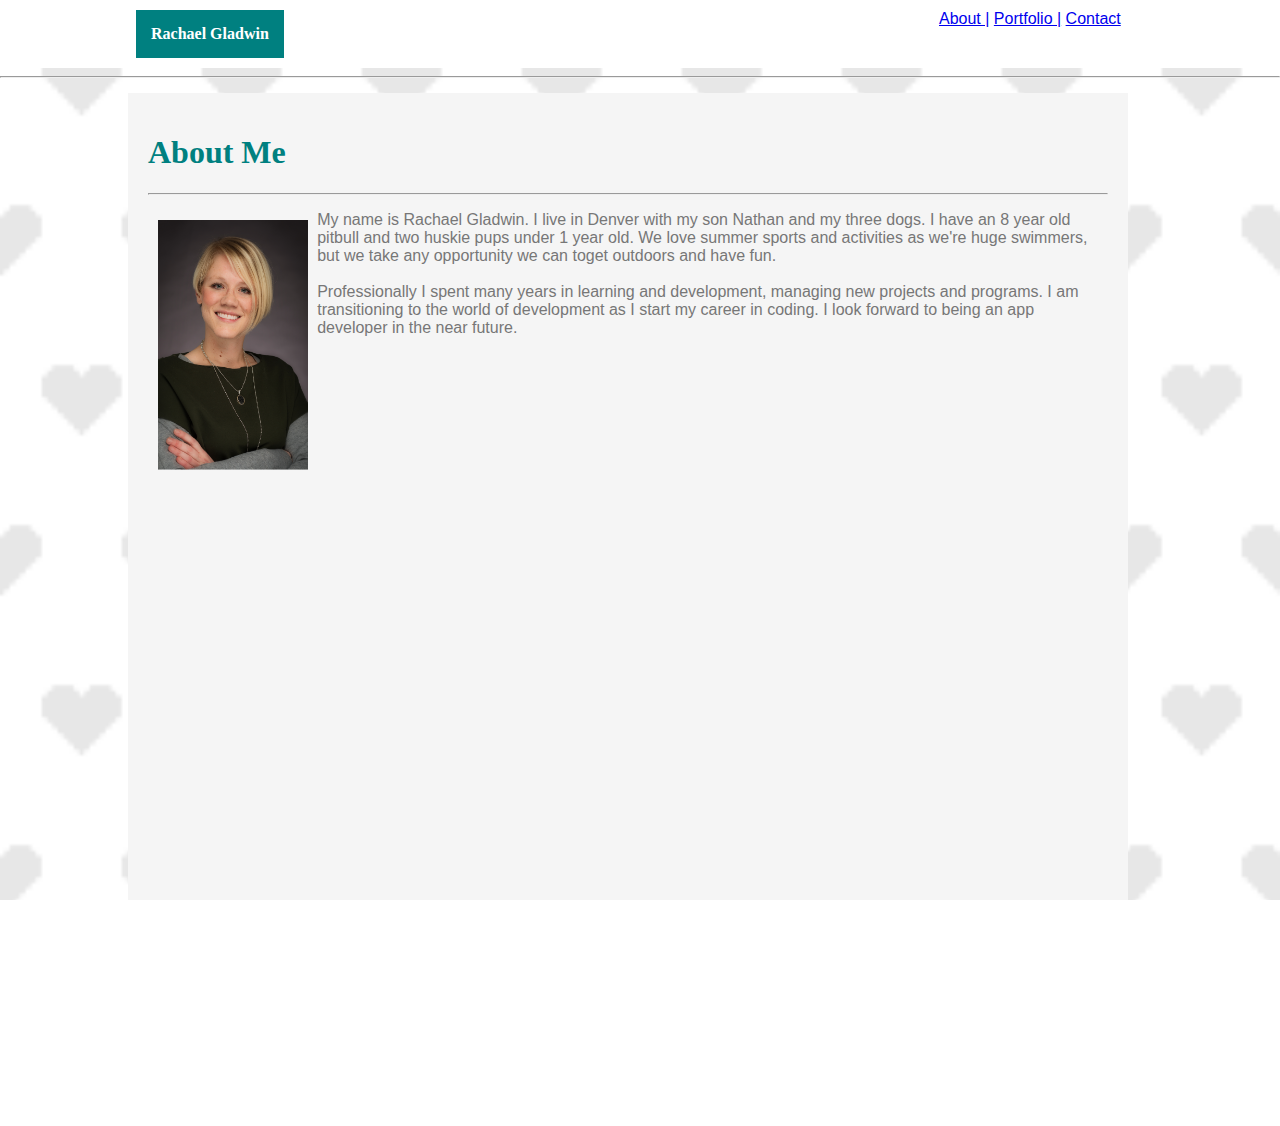
<file: index.html>
<!DOCTYPE html>
<html lang="en">
<head>
    <meta charset="UTF-8">
    <meta name="viewport" content="width=device-width, initial-scale=1.0">
    <meta http-equiv="X-UA-Compatible" content="ie=edge">
    <link rel="stylesheet" type="text/css" href="style.css"/>
        <title>IndexPage For Student Bio</title>
</head>

<div class="menu">
    <header>
        Rachael Gladwin
    </header>

    <nav>
        <a href="https://raej1428.github.io/Responsive-Portfolio/index.html">About |</a>
        <a href="https://raej1428.github.io/Responsive-Portfolio/portfolio.html">Portfolio
          |</a>
        <a href="https://raej1428.github.io/Responsive-Portfolio/contact.html">Contact</a>
    </nav>
    
       </div>
       <hr>

<div class="middle">
<body>
    <h1>About Me</h1>
    <hr>
    <p>
        <img class="img2" src="images/favoriteheadshot2.png" alt="Picture of a Woman">
        My name is Rachael Gladwin. I live in Denver with my son Nathan and my three dogs. 
        I have an 8 year old pitbull and two huskie pups under 1 year old. 
        We love summer sports and activities as we're huge swimmers, but we take any opportunity we can toget outdoors and have fun.
        <br>
        <br>
        Professionally I spent many years in learning and development, managing new projects and programs.
        I am transitioning to the world of development as I start my career in coding. I look forward to being an app developer in the near future.
    </p>
</body>
</div>


<footer></footer>
</html>
</file>
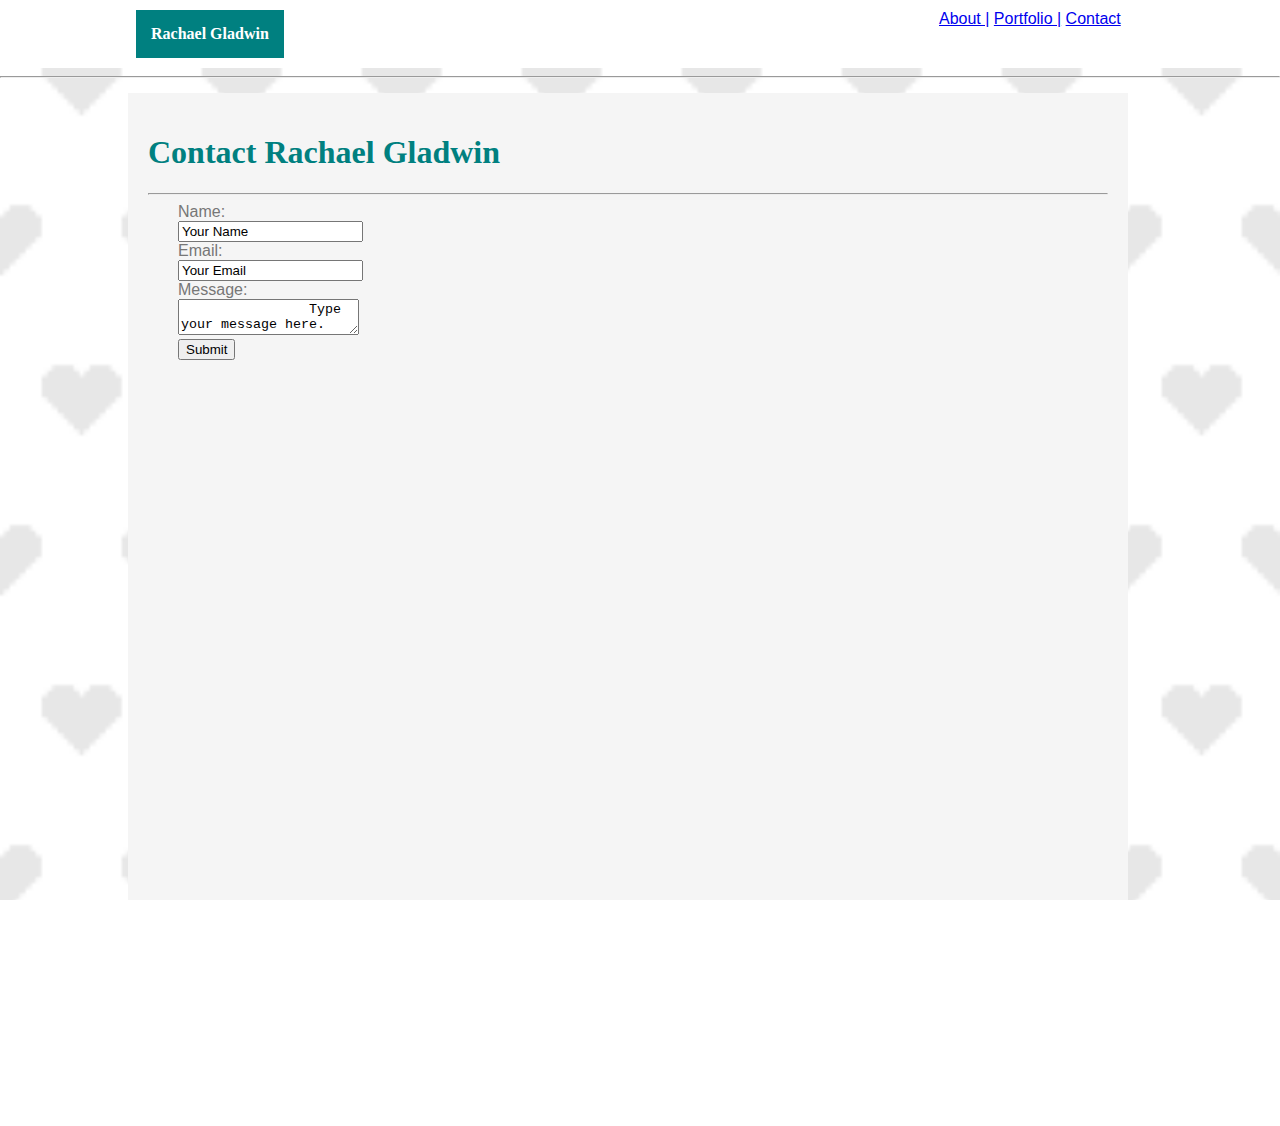
<file: contact.html>
<!DOCTYPE html>
<html lang="en">
<head>
    <meta charset="UTF-8">
    <meta name="viewport" content="width=device-width, initial-scale=1.0">
    <meta http-equiv="X-UA-Compatible" content="ie=edge">
    <link rel="stylesheet" type="text/css" href="style.css"/>
        <title>Contact Page For Student Bio</title>
        
        <div class="menu">
        <header>
        Rachael Gladwin
        </header>    
        <nav>
            <a href="https://raej1428.github.io/Responsive-Portfolio/index.html">About |</a>
            <a href="https://raej1428.github.io/Responsive-Portfolio/portfolio.html">Portfolio
              |</a>
            <a href="https://raej1428.github.io/Responsive-Portfolio/contact.html">Contact</a>
        </nav>
        </div>
        <hr>
        
        <div class="middle">
        
            <body>
            
            <h1>Contact Rachael Gladwin</h1>
            <hr>

            <form action="mailto:Rachael.gladwin@me.com">
                Name:<br>
                <input type="text" name="fullname" value="Your Name">
                <br>
                Email:<br>
                <input type="text" name="Email" value="Your Email">
                <br>
                Message:<br>
                <textarea name="message">
                Type your message here.
                </textarea>
                <br>
                <input type="submit" value="Submit">
            </form>
            <br>
       
        </body>
        </div>
               
        <footer class="footer"></footer>
        </html>
</file>
<file: style.css>
html, body {
    background-image: url("images/pixel-heart.png");
    background-repeat: no-repeat;
    background-size: cover;
    height: 100%;
    margin: 0;
    overflow: auto;
}

header {
    width: auto;
    display: flex;
    flex: row;
    font-family: Georgia, 'Times New Roman', Times, serif;
    font-weight: bold;
    color: #ffffff;
    text-align: center;
    padding: 15px;
    margin-right: 52%;
    right:0px;
    background: teal;
    margin-left: 10%
}

footer {
    height: 50px;
    padding: 10px;
    background: slategray;
}

.menu {
    background: #ffffff;
    display: flex;
    flex: row;
    font-family: Arial, Helvetica, sans-serif;
    color: #ccc;
    padding: 10px;
}

.middle{
    width: 960px;
    min-height: 100%;
    padding: 20px;
    margin: 15px 15px 15px 15px;
    background: whitesmoke;
    margin-left: 10%;
         }

h1 {
    color: teal;
}

p {
    color: #777777;
    font-family: Arial, Helvetica, sans-serif;
  }

form {
    color: #777777;
    font-family: Arial, Helvetica, sans-serif;
    padding-left: 30px;
}

img {
    float: left;
    width: 275px;
    height: 200px;
}

.container {
    width: 768px;
}

.adjust {
    position: relative;
    float: left;
    margin: 2%;
       }

.desc {
    position: absolute;
    float: left;
    width: 245px;
    padding: 15px;
    text-align: center;
	background-color: teal;
	color: white;
	bottom: 30px;
    }


.img2 {
    width: 150px;
    height: 250px;
    margin: 1%;
}

footer {
    position: sticky;
    place-content: bottom;
    border-top: 8px solid #4aaaa5;
    width: 100%;
}

@media screen and (max-width: 980px) {
    .middle, .container, .form {
        width: auto;
        height: auto;
    }
    .header {
        position: static;
    }
   }

@media screen and (max-width: 768px) {
    .middle, .container, .form {
        width: auto;
        height: auto;
    }
    .header {
        position: static;
    }
}

@media screen and (max-width: 640px) {
    .middle, .container, .form {
        width: auto;
        height: auto;
    }
    .header {
        position: static;
    }
    
}
</file>
